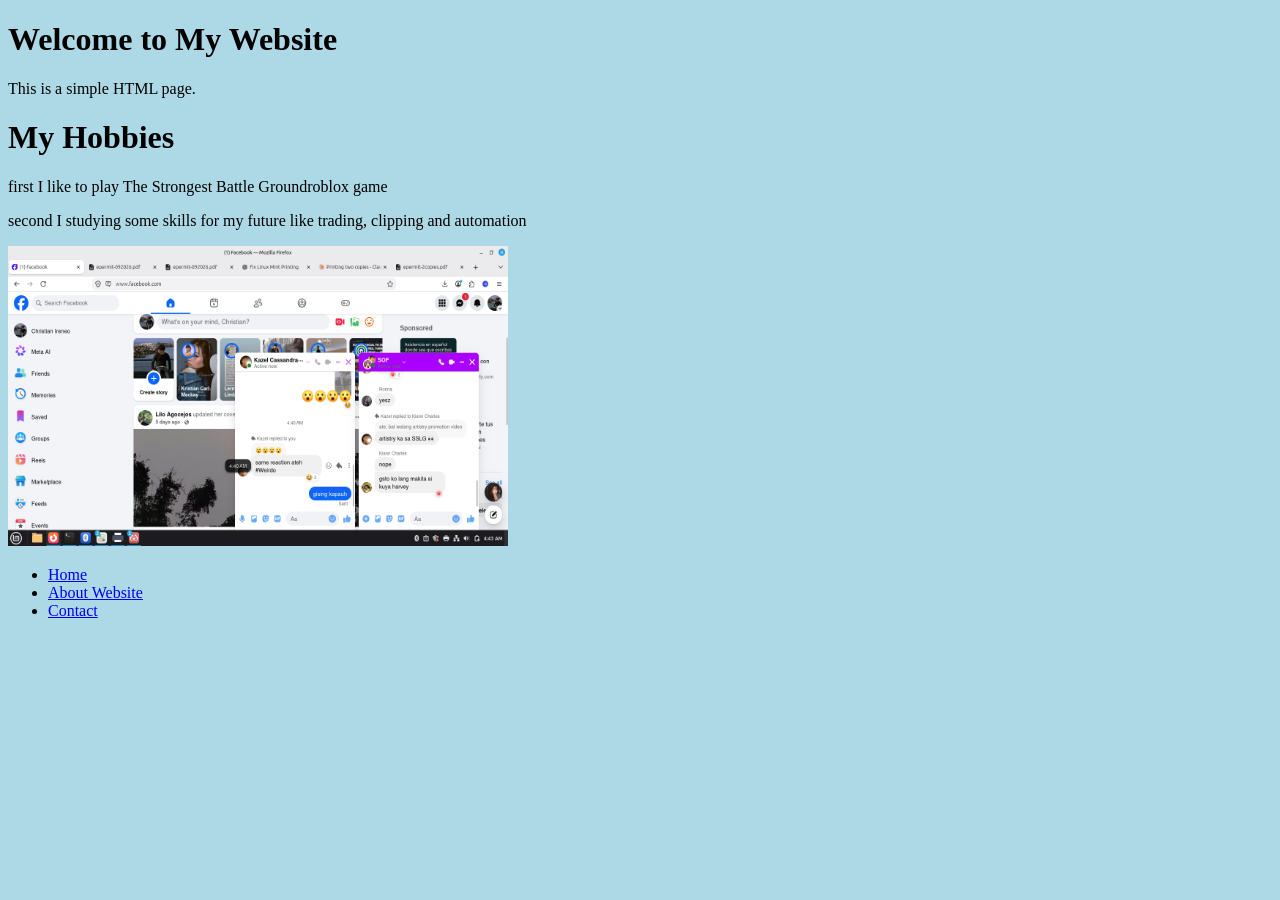
<file: index.html>
<!DOCTYPE html>

<html>
<head>

<title>My Website</title>
</head>

<head>
    <link rel="stylesheet" href="bgcolor1.css">
</head>

<body>

<h1>Welcome to My Website</h1>
<p>This is a simple HTML page.</p>




<h1>My Hobbies</h1>
<p> first I like to play The Strongest Battle Groundroblox game<p>
<p> second I studying some skills for my future like trading, clipping and automation <p>

<img src="Screenshot from 2026-09-21 04-43-42.png" alt="My Image" width="500" height="300">

<meta name="WHAT" content="THE INFORMATION">


<header>
    
    <nav>
        <ul>
        <li><a href="index.html">Home</a></li>
        <li><a href="about.html">About Website</a></li>
        <li><a href="contact.html">Contact</a></li>
        </ul>
    </nav>

</body>
</html>
</file>
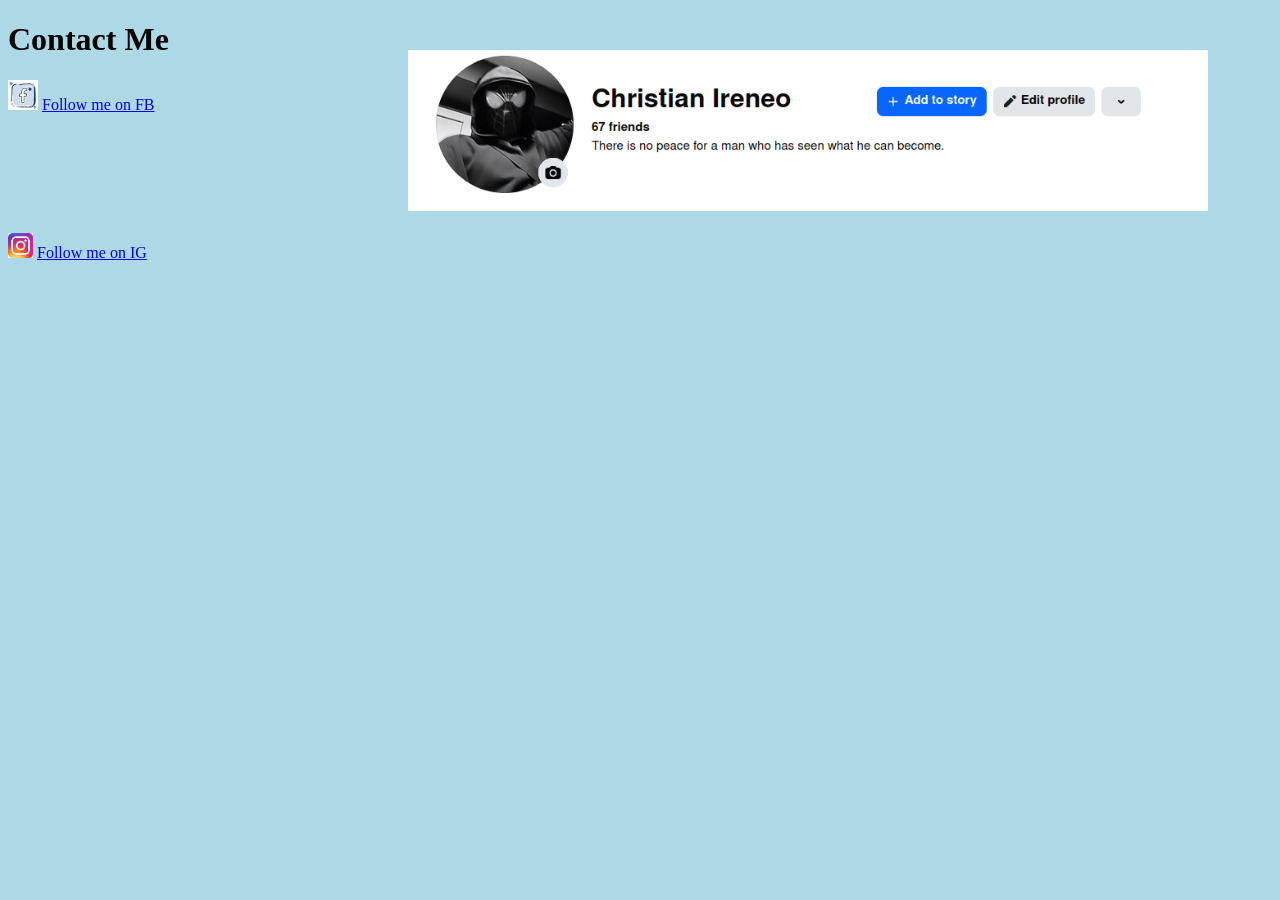
<file: contact.html>
<!DOCTYPE html>
<html>

<head>
    <link rel="stylesheet" href="style.css">
</head>

<body>

<header>
    <h1>Contact Me</h1>
</header>

<img src="facebook icon.jpeg" width="30">
<a href="https://www.facebook.com/KTCICJ">Follow me on FB</a>

<br><br><br>

<div>
  
  
 
 <img class="fbprofile" src="fbprofile.png" width="800">

<br><br>

<img src="Pixel icon.jpeg" width="25">
<a href="https://www.instagram.com/krinoshiii/">Follow me on IG</a>

</body>
</html>
</file>
<file: bgcolor1.css>
body {
    background-color: lightblue;
}
</file>
<file: style.css>
.fbprofile {
    margin-left: 400px;
    margin-top: -100px;
}

body {
    background-color: lightblue;
}
</file>
